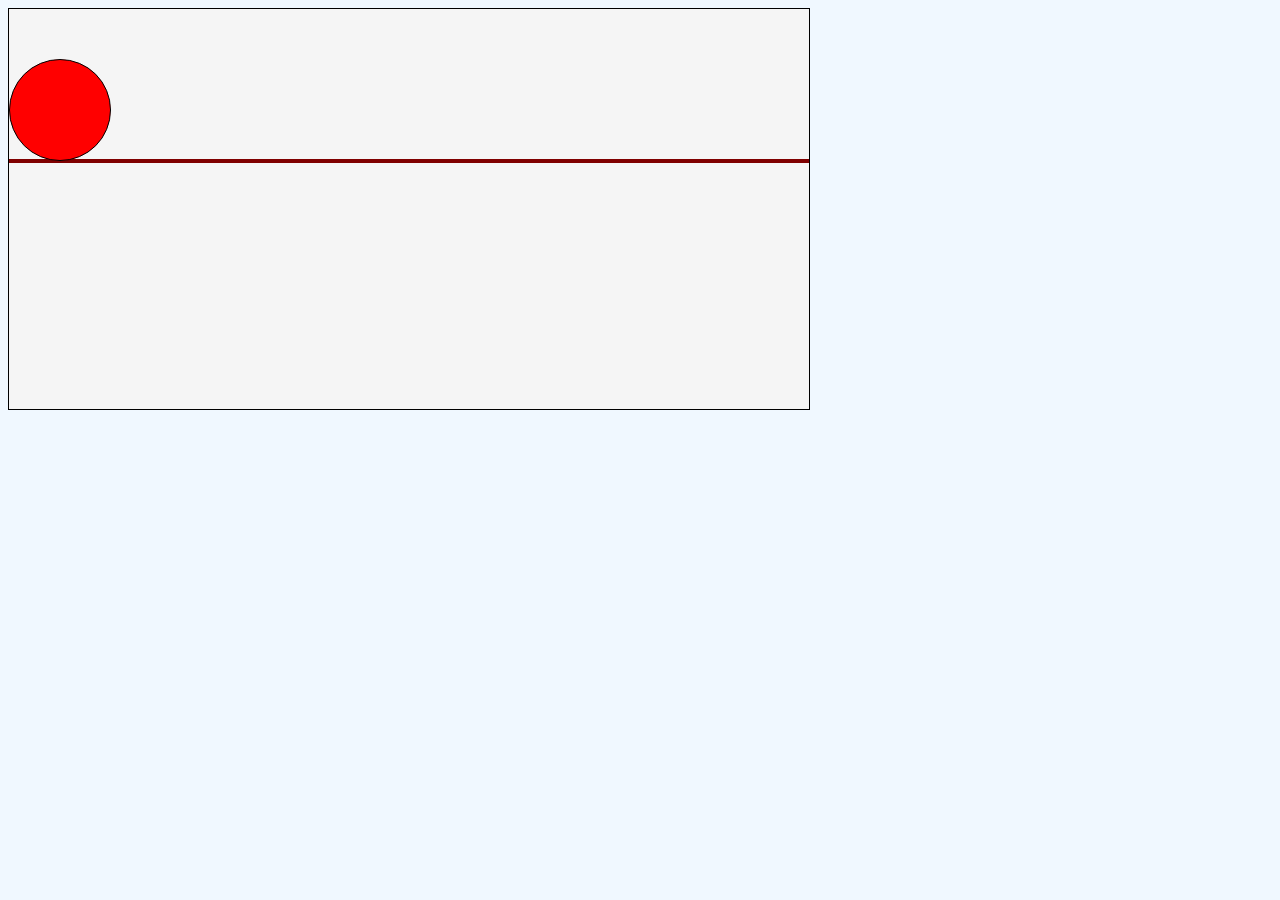
<file: anime.html>
<!DOCTYPE html>
<html lang="en">
<head>
    <meta charset="UTF-8">
    <meta name="viewport" content="width=device-width, initial-scale=1.0">
    <link rel="stylesheet" href="style1.css">
    <title>Ball Jumping</title>
</head>
<body>
    <div class="ball">
        <div class="line">
            <div class="ball2">

            </div>
        </div>
    </div>
</body>
</html>
</file>
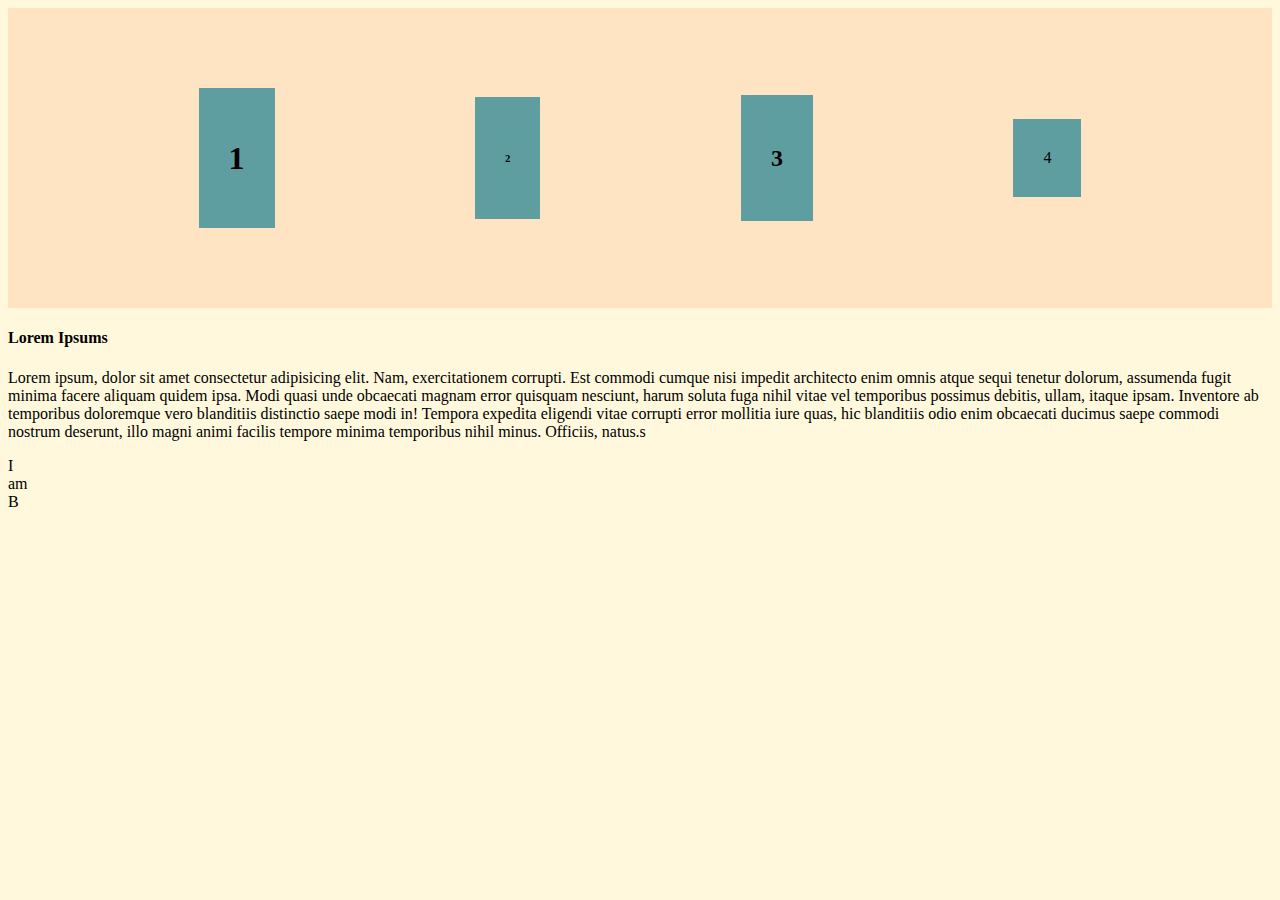
<file: flex.html>
<!DOCTYPE html>
<html lang="en">
<head>
    <meta charset="UTF-8">
    <meta name="viewport" content="width=device-width, initial-scale=1.0">
    <link rel="stylesheet" href="style.css">
    <title>Display: Flex</title>
</head>
<body>
    <div class="prnt">
        <div class="child"><h1>1</h1></div>
        <div class="child"><h6>2</h6></div>
        <div class="child"><h2>3</h2></div>
        <div class="child">4</div>
    </div>
    <div class="new">
        <h4>Lorem Ipsums</h4>
        <p>Lorem ipsum, dolor sit amet consectetur adipisicing elit. Nam, exercitationem corrupti. Est commodi cumque nisi impedit architecto enim omnis atque sequi tenetur dolorum, assumenda fugit minima facere aliquam quidem ipsa.
        Modi quasi unde obcaecati magnam error quisquam nesciunt, harum soluta fuga nihil vitae vel temporibus possimus debitis, ullam, itaque ipsam. Inventore ab temporibus doloremque vero blanditiis distinctio saepe modi in!
        Tempora expedita eligendi vitae corrupti error mollitia iure quas, hic blanditiis odio enim obcaecati ducimus saepe commodi nostrum deserunt, illo magni animi facilis tempore minima temporibus nihil minus. Officiis, natus.s</p>
    </div>
    <div class="gihh">
        <div class="io">I</div>
        <div class="io">am</div>
        <div class="io"></div>
        <div class="io">B</div>
        <div class="io"></div>
        <div class="io"></div>
        <div class="io"></div>
        <div class="io"></div>
        <div class="io"></div>
        <div class="io"></div>
    </div>
</body>
</html>
</file>
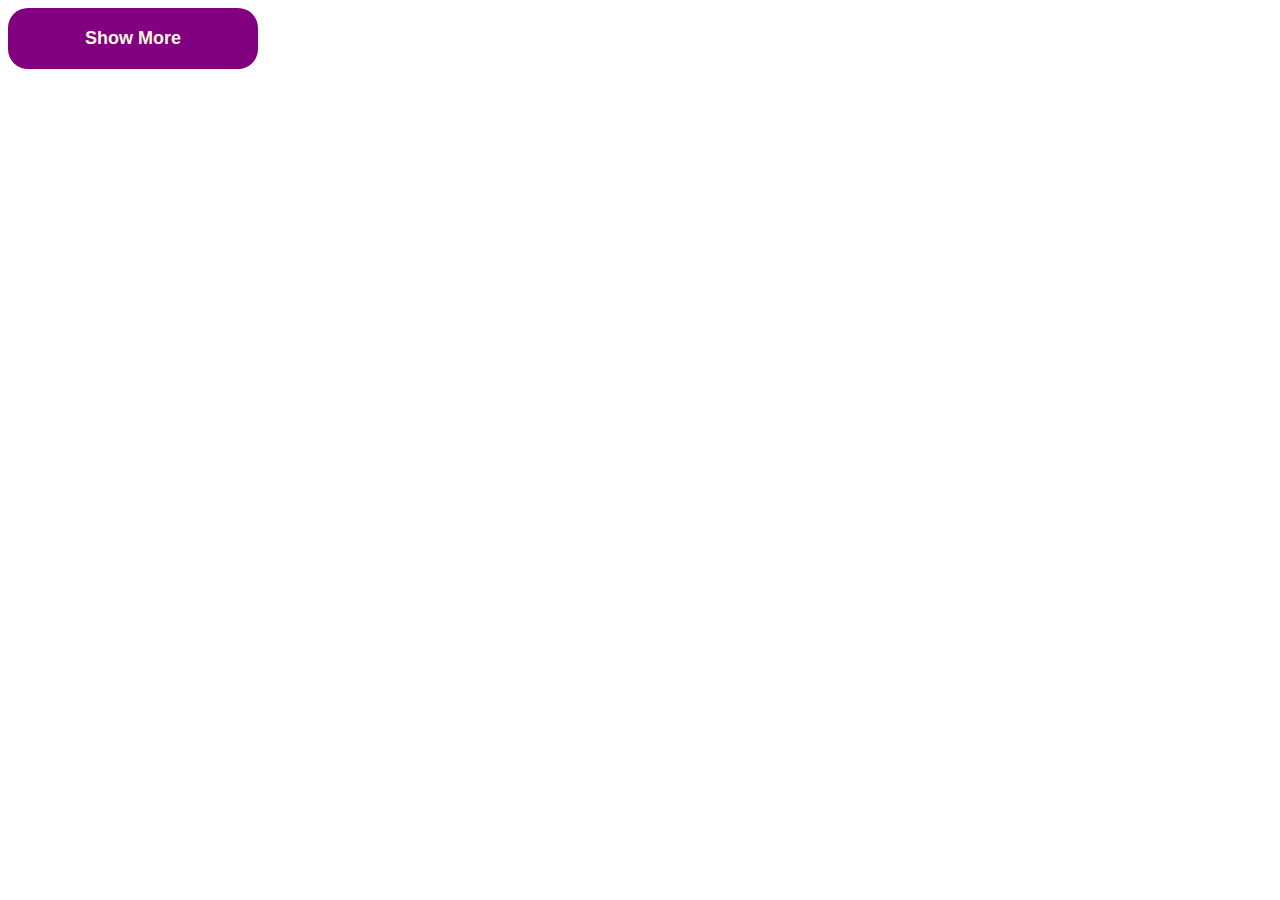
<file: Nav/dropdown.html>
<!DOCTYPE html>
<html lang="en">
<head>
    <meta charset="UTF-8">
    <meta name="viewport" content="width=device-width, initial-scale=1.0">
    <link rel="stylesheet" href="style1.css">
    <title>Dropdown</title>
</head>
<body>
    <div class="dropdown">
        <div class="hover">
            Show More
        </div>
        <div class="content">
            <ul>
                <li><a href="https://www.google.com/">Google</a></li>
                <li><a href="https://www.facebook.com/">Facebook</a></li>
                <li><a href="https://www.instagram.com/">Instagram</a></li>
                <li><a href="https://unsplash.com/">Unsplash</a></li>
            </ul>
        </div>
    </div>
</body>
</html>
</file>
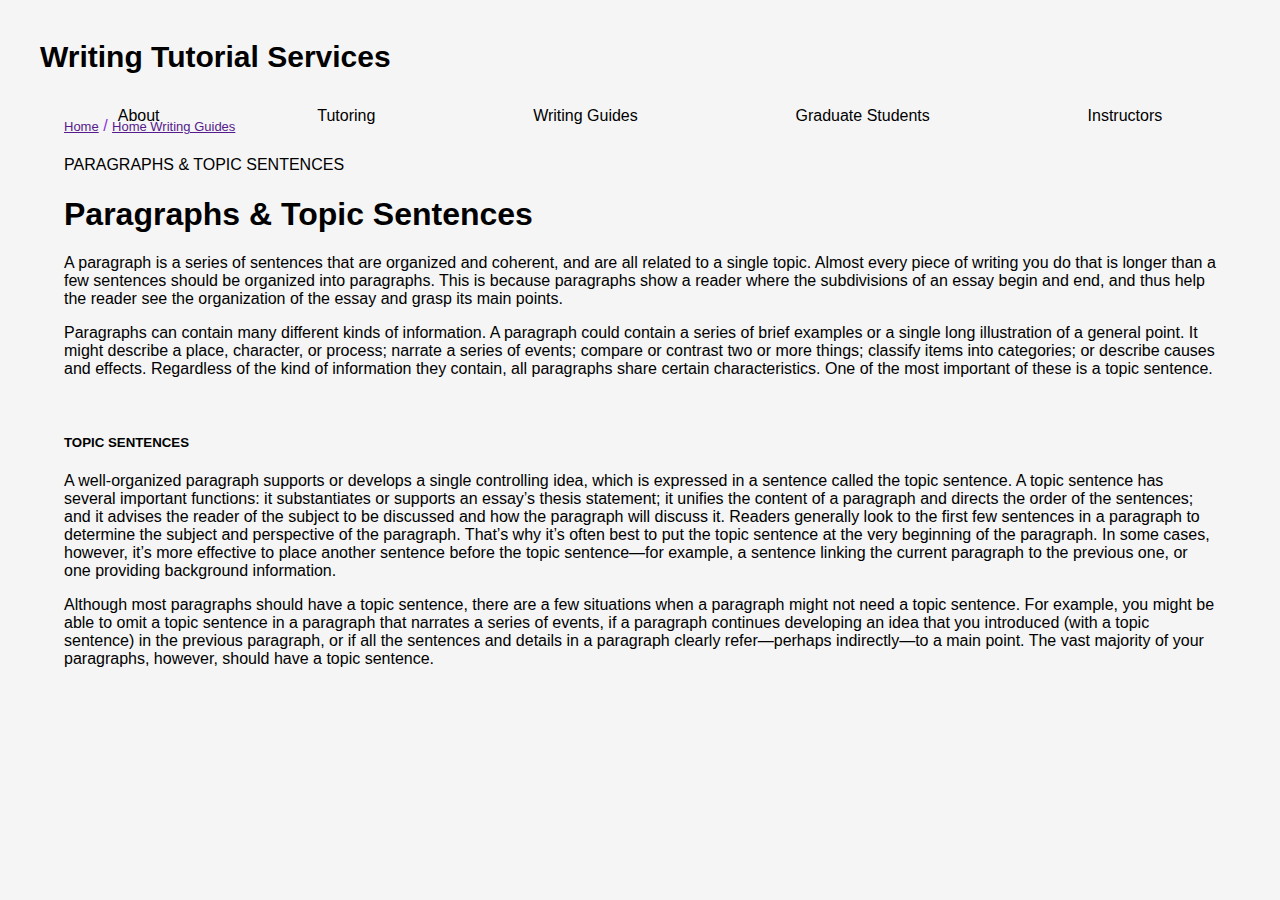
<file: Nav/para.html>
<!DOCTYPE html>
<html lang="en">
<head>
    <meta charset="UTF-8">
    <meta name="viewport" content="width=device-width, initial-scale=1.0">
    <link rel="stylesheet" href="style.css">
    <title>Paragraph & Topic Sentences:</title>
</head>
<body>
    <div class="top-nav-head">
        <h1>Writing Tutorial Services</h1>
    </div>
    <div class="navbar">
        <div class="content-navbar"><a href="">About</a></div>
        <div class="content-navbar"><a href="">Tutoring</a></div>
        <div class="content-navbar"><a href="">Writing Guides</a></div>
        <div class="content-navbar"><a href="">Graduate Students</a></div>
        <div class="content-navbar"><a href="">Instructors</a></div>
    </div>
    <div class="context">
       <a href="">Home</a> <span style="color: blueviolet;">/</span> <a href="">Home Writing Guides</a><br>
       <h4>PARAGRAPHS & TOPIC SENTENCES</h4>
       <h1>Paragraphs & Topic Sentences</h1>
       <p>A paragraph is a series of sentences that are organized and coherent, and are all related to a single topic. Almost every piece of writing you do that is longer than a few sentences should be organized into paragraphs. This is because paragraphs show a reader where the subdivisions of an essay begin and end, and thus help the reader see the organization of the essay and grasp its main points.</p>
       <p>Paragraphs can contain many different kinds of information. A paragraph could contain a series of brief examples or a single long illustration of a general point. It might describe a place, character, or process; narrate a series of events; compare or contrast two or more things; classify items into categories; or describe causes and effects. Regardless of the kind of information they contain, all paragraphs share certain characteristics. One of the most important of these is a topic sentence.</p>
       <br>
       <h5>TOPIC SENTENCES</h5>
       <p>A well-organized paragraph supports or develops a single controlling idea, which is expressed in a sentence called the topic sentence. A topic sentence has several important functions: it substantiates or supports an essay’s thesis statement; it unifies the content of a paragraph and directs the order of the sentences; and it advises the reader of the subject to be discussed and how the paragraph will discuss it. Readers generally look to the first few sentences in a paragraph to determine the subject and perspective of the paragraph. That’s why it’s often best to put the topic sentence at the very beginning of the paragraph. In some cases, however, it’s more effective to place another sentence before the topic sentence—for example, a sentence linking the current paragraph to the previous one, or one providing background information.</p>
       <p>Although most paragraphs should have a topic sentence, there are a few situations when a paragraph might not need a topic sentence. For example, you might be able to omit a topic sentence in a paragraph that narrates a series of events, if a paragraph continues developing an idea that you introduced (with a topic sentence) in the previous paragraph, or if all the sentences and details in a paragraph clearly refer—perhaps indirectly—to a main point. The vast majority of your paragraphs, however, should have a topic sentence.</p>
    </div>
</body>
</html>
</file>
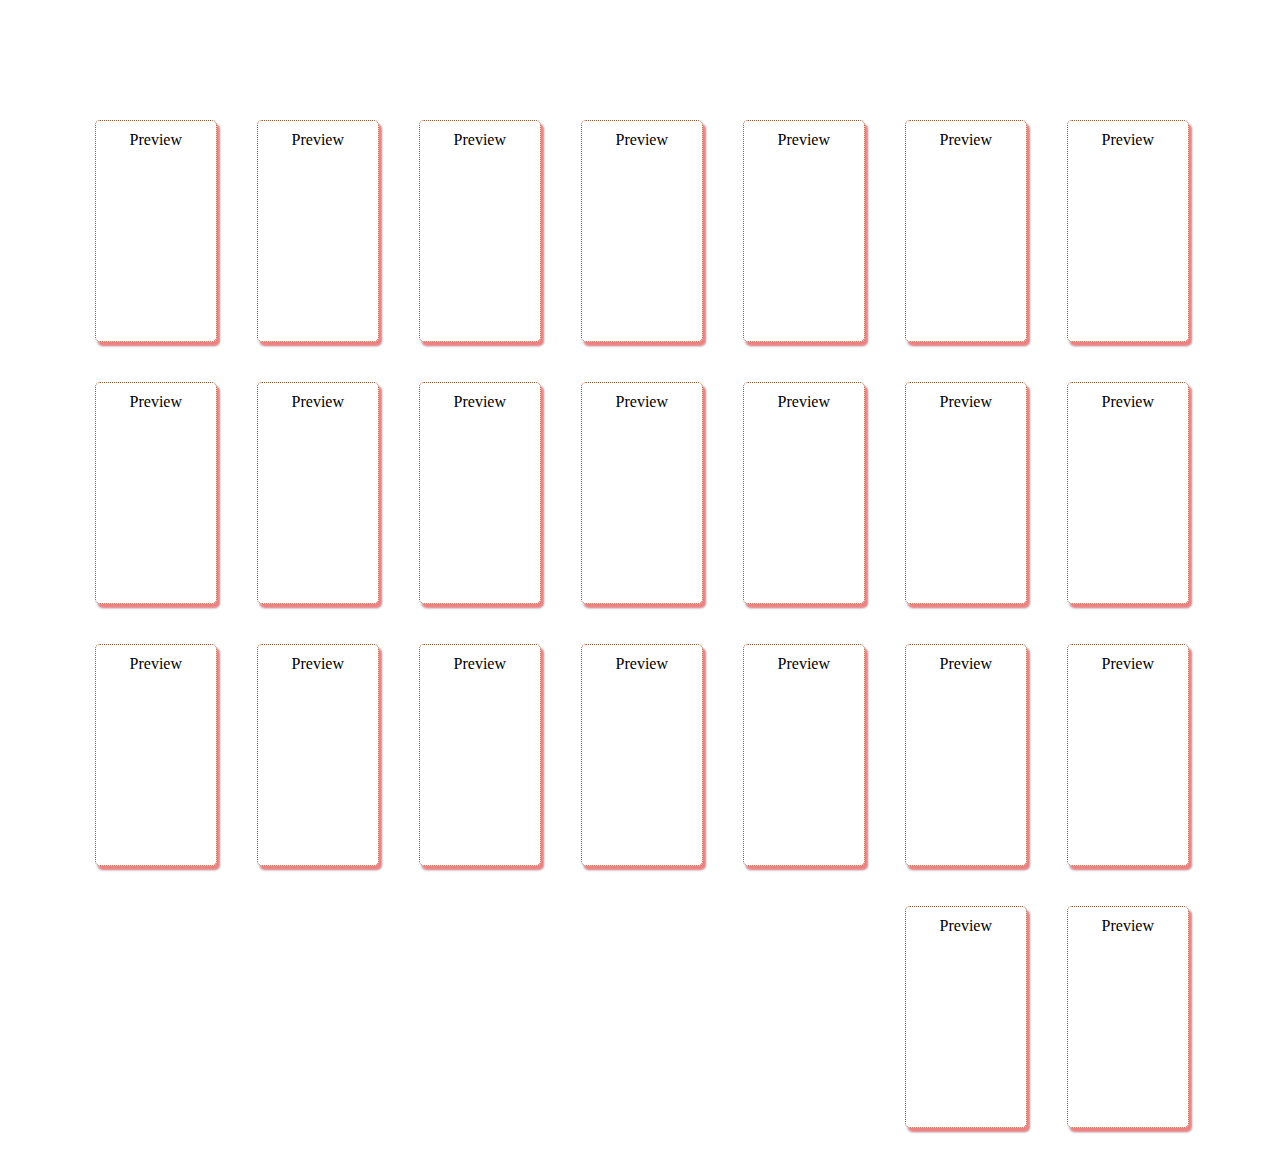
<file: Project 1/new.html>
<!DOCTYPE html>
<html lang="en">
<head>
    <meta charset="UTF-8">
    <meta name="viewport" content="width=device-width, initial-scale=1.0">
    <link rel="stylesheet" href="cards.css">
    <title>Make Responsive</title>
</head>
<body>
    <div class="container">
        <div class="card c">
            Preview
        </div>
        <div class="card">
            Preview
        </div>
        <div class="card">
            Preview
        </div>
        <div class="card">
            Preview
        </div>
        <div class="card">
            Preview
        </div>
        <div class="card">
            Preview
        </div>
        <div class="card">
            Preview
        </div>
        <div class="card">
            Preview
        </div>
        <div class="card">
            Preview
        </div>
        <div class="card">
            Preview
        </div>
        <div class="card">
            Preview
        </div>
        <div class="card">
            Preview
        </div>
        <div class="card">
            Preview
        </div>
        <div class="card">
            Preview
        </div>
        <div class="card">
            Preview
        </div>
        <div class="card">
            Preview
        </div>
        <div class="card">
            Preview
        </div>
        <div class="card">
            Preview
        </div>
        <div class="card">
            Preview
        </div>
        <div class="card">
            Preview
        </div>
        <div class="card">
            Preview
        </div>
        <div class="card">
            Preview
        </div>
        <div class="card">
            Preview
        </div>
    </div>
</body>
</html>
</file>
<file: style1.css>
body{
    background-color: aliceblue;
}
.ball{
    width: 800px;
    height: 400px;
    border: 1px solid;
    position: absolute;
    background-color: whitesmoke;
}
.ball2{
    width: 100px;
    height: 100px;
    margin-top: 50px;
    border: 1px solid;
    border-radius: 50%;
    background-color: red;
    animation: minime 10s 3;
    position: relative;
}
@keyframes minime{
    0%{
        left:0;
        top: 0;
    }
    10%{
        right: 100px;
        top: 200px;
    }
    20%{
        left: 100px;
        top: 100px;
    }
    30%{
        left: 200px;
        top: 0;
    }
    50%{
        left: 0;
        top: 0;
    }
    60%{
        left: 300px;
        top: 100px;
    }
    70%{
        left: 400px;
        top: 400px;
    }
    80%{
        left: 500px;
        top: 0px;
    }
    100%{
        left: 700px;
        top: 100px;
    }
}
.line{
    width: 800px;
    height: 150px;
    border-bottom: 4px solid maroon;
    position: absolute;
}
</file>
<file: style.css>
.prnt{
    background-color: bisque;
    display: flex;
    /* justify-content: center; */
    /* justify-content: flex-end; */
    /* justify-content: flex-start; */
    /* justify-content: right; */
    /* justify-content: space-around; */
    /* justify-content: space-between; */
    justify-content: space-evenly;
    height:300px;
    align-items: center;
    /* align-items: flex-start; */
    /* align-items: flex-end; */
    /* align-items: baseline; */
    flex-direction: row;
    /* flex-direction: column-reverse; */
}
.child{
    padding: 30px;
    background-color: cadetblue;
    margin: 10px;
    
}
body{
    background-color: cornsilk;
}
@media (max-width: 720px) {
    
    body{
        background-color: darkblue;
    }
    .prnt{
        background-color:cyan;
    }
}
@media (max-width: 560px) {
    body{
        background-color: darkmagenta;
    }
    .prnt{
        background-color: fuchsia;
        flex-direction: column;
        
    }
    .child{
        width: 100%;
    }
}
</file>
<file: Nav/style1.css>
.dropdown{
    display: inline-block;
    position: relative;
}
.dropdown:hover .content{
    display: block;
}
.content{
    position: absolute;
    width: 200px;
    display: none;
}
.hover{
    padding: 20px 25px;
    background-color: purple;
    width: 200px;
    text-align: center;
    border-radius: 20px;
    font-weight: bold;
    font-size: large;
    font-family: 'Franklin Gothic Medium', 'Arial Narrow', Arial, sans-serif;
    color: beige;
}
.hover:hover{
    background-color: olive;
}
.content ul{
    list-style: none;
    overflow: hidden;
    background-color: navajowhite;
    box-shadow: 2px 2px 3px;
}
.content li{
    padding: 5px;
    border-bottom: .5px solid rgb(88, 88, 125);
}
.content a{
    text-decoration: none;
    font-size: large;
    font-weight: light;
    color: navy;
}
</file>
<file: Nav/style.css>
body{
    padding: 0;
    margin: 0;
    font-family: BentonSansRegular,Helvetica,Arial,sans-serif;
    /* line-height: 1; */
    background-color: whitesmoke;
    /* font-size: 15px; */
}
.top-nav-head{
    padding: 20px;
    margin-left: 20px;
    font-size: 15px;
}
.navbar{
    background-color: whitesmoke;
    display: flex;
    justify-content: space-evenly;
    height: 3px;
    align-items: center;
    position: sticky;
    box-shadow: rgba(50, 50, 93, 0.25) 0px 13px 27px -5px, rgba(0, 0, 0, 0.3) 0px 8px 16px -8px;
}
.content-navbar{
    padding: 30px;
    margin: 10px;
}
.navbar .content-navbar a{
    text-decoration: none;
    color: black;
    position: relative;
    padding-bottom: 10px;
}
.content-navbar a:hover{
    border-bottom: 4px solid brown;
}
.context{
    width: 90%;
    margin: auto;
    font-size: medium;
}
.context a{
    font-size: small;
    /* padding: 10px; */
}
.context h4{
    font-weight: lighter;
}
</file>
<file: Project 1/cards.css>
.container{
    width: 90%;
    margin: auto;
    margin-top: 100px;
    display: flex;          /* responsive */
    justify-content: flex-end;
    flex-wrap: wrap;       /* responsive */
    align-items: center;
}
.card{
    width: 100px;
    height: 200px;
    border: 1px dotted sienna;
    border-radius: 5px;
    box-shadow: 3px 4px 2px lightcoral, 2px 4px 3px lightblue;
    padding: 10px;
    margin: 20px;
    text-align: center;
}
</file>
